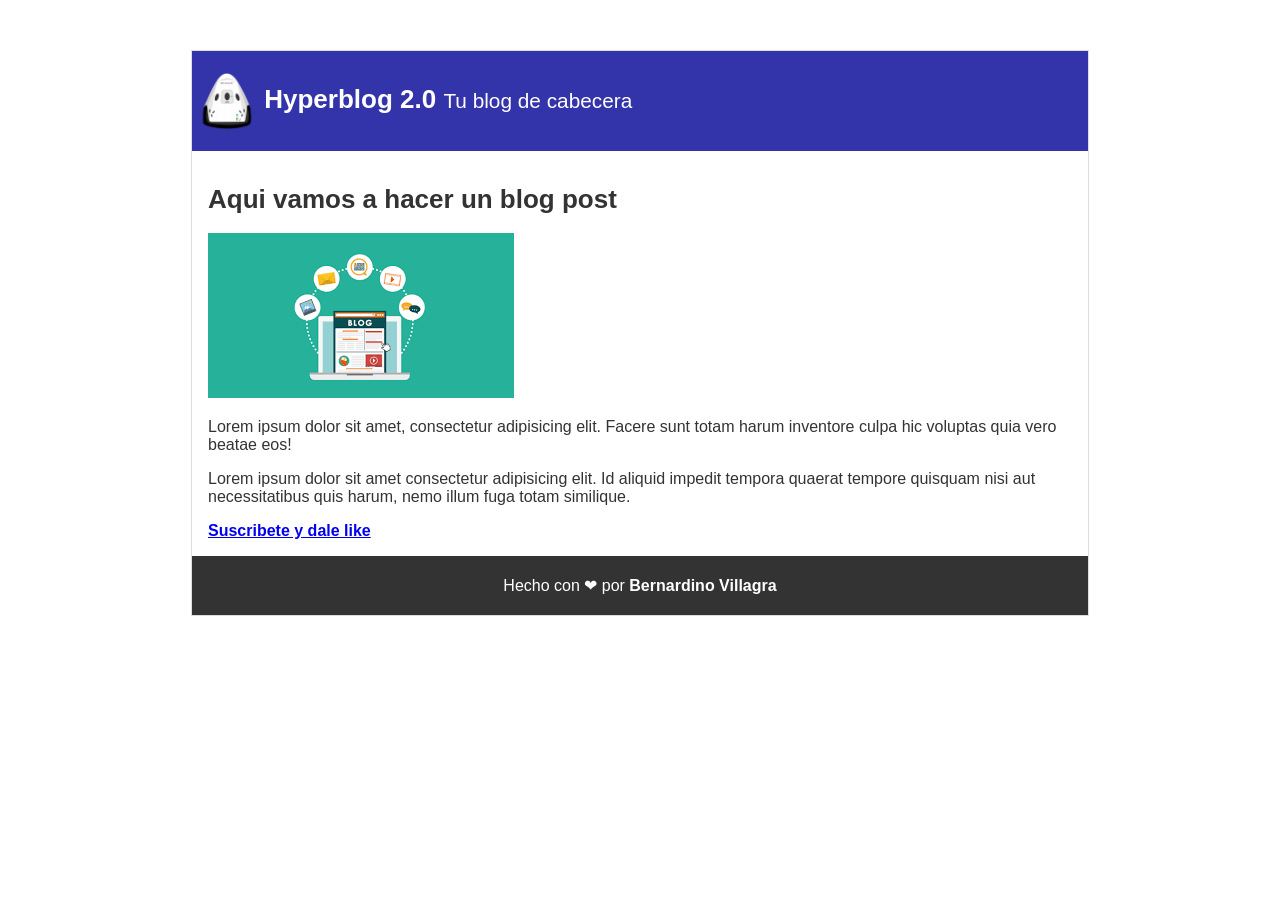
<file: blogpost.html>
<!DOCTYPE html>
<html lang="es">
<head>
  <meta charset="UTF-8">
  <meta name="viewport" content="width=device-width, initial-scale=1.0">
  <meta http-equiv="X-UA-Compatible" content="ie=edge">
  <title>Hyperblog 2.0</title>
  <link rel="stylesheet" href="css/style.css">
</head>
<body>
  <div class="container">
    <div class="cabecera">
      <img src="img/logo.png" alt="" class="logo">
      Hyperblog 2.0
      <span class="tagline">Tu blog de cabecera</span>
    </div>
    <div class="post">
      <h1>Aqui vamos a hacer un blog post</h1>
      <div class="post-container">
        <img src="img/descarga.png" alt="" class="post-image">
        <p>Lorem ipsum dolor sit amet, consectetur adipisicing elit. Facere sunt totam harum inventore culpa hic voluptas quia vero beatae eos!</p>
        <p>Lorem ipsum dolor sit amet consectetur adipisicing elit. Id aliquid impedit tempora quaerat tempore quisquam nisi aut necessitatibus quis harum, nemo illum fuga totam similique.</p>
        <b><a href="#">Suscribete y dale like</a></b>
      </div>
    </div>
    <div class="footer">
      Hecho con ❤ por <strong>Bernardino Villagra</strong>
    </div>
  </div>
</body>
</html>
</file>
<file: css/style.css>
body {
  text-align: center;
  font-family: Arial, Helvetica, sans-serif;
  font-size: 16px;
  color: #333;
  margin: 0;
  padding: 0;
}

.container {
  width: 70%;
  text-align: left;
  border: 1px solid #ddd;
  margin: 50px auto;
}

.container .post {
  padding: 1em;
}

.container .post h1 {
  font-size: 26px;
}

.container .cabecera {
  background: #33a;
  color: #ffffff;
  font-size: 26px;
  font-weight: bold;
  padding: 20px 5px;
  vertical-align: middle;
}

.container .tagline {
  margin: 0;
  font-weight: normal;
  font-size: 0.8em;
}

.container .cabecera .logo {
  width: 60px;
  vertical-align: middle;
}

.container .footer {
  color: #ffffff;
  background: #333;
  padding: 20px 0;
  text-align: center;
}
</file>
